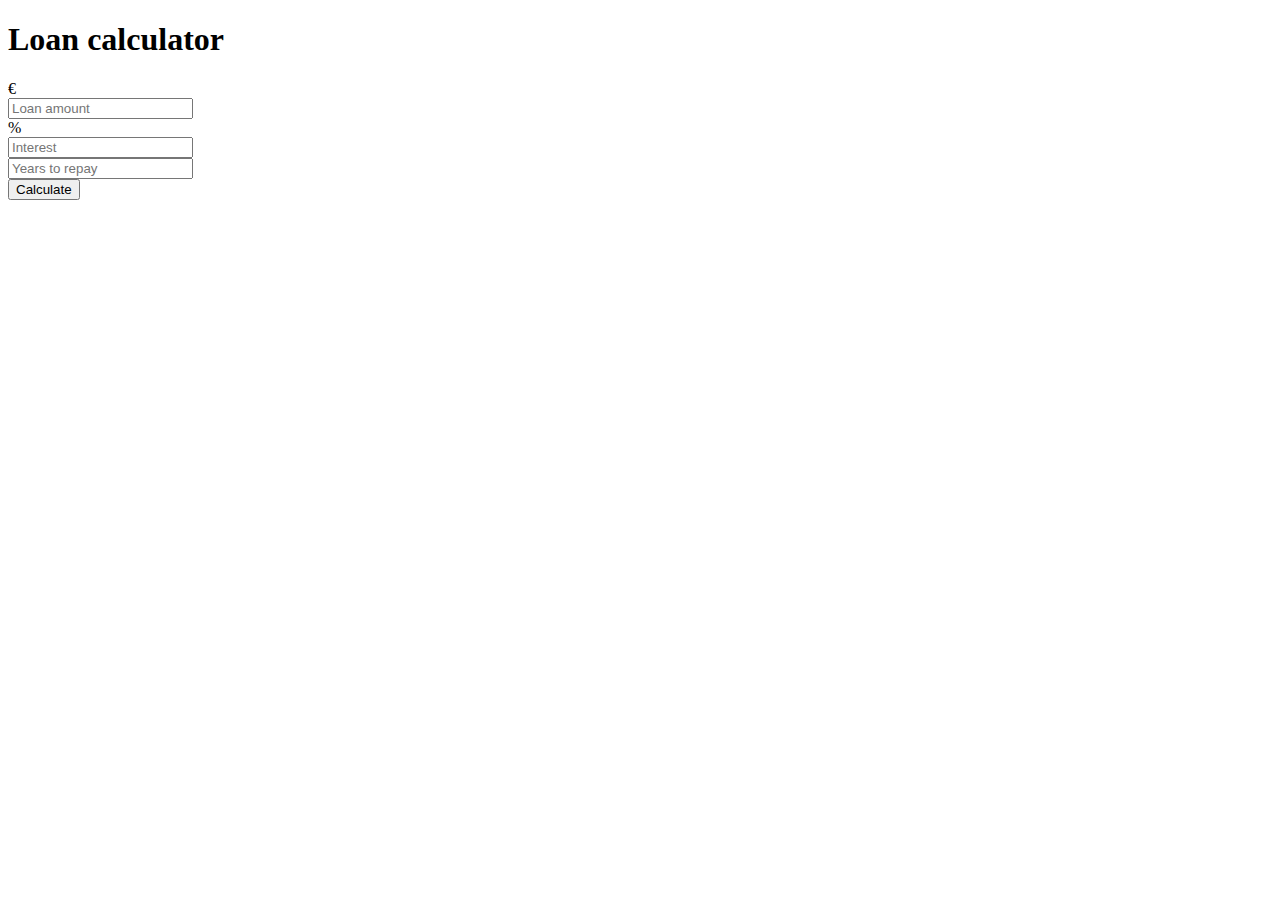
<file: projects/loan-calculator/index.html>
<!DOCTYPE html>
<html lang="en">
<head>
  <meta charset="UTF-8">
  <meta name="viewport" content="width=device-width, initial-scale=1.0">
  <meta http-equiv="X-UA-Compatible" content="ie=edge">
  <link href="https://stackpath.bootstrapcdn.com/bootstrap/4.1.1/css/bootstrap.min.css" rel="stylesheet" integrity="sha384-WskhaSGFgHYWDcbwN70/dfYBj47jz9qbsMId/iRN3ewGhXQFZCSftd1LZCfmhktB" crossorigin="anonymous">
  <link rel="stylesheet" href="assets/styles/styles.css">
  <title>Loan Calculator</title>
</head>
<body class="bg-dark">
  <div class="container">
    <div class="row">
      <div class="col-md-6 mx-auto">
        <div class="card card-body text-center mt-5">
          <h1 class="heading display-5 pb-3">Loan calculator</h1>
          <form action="" id="loan-form">
            <div class="form-group">
              <div class="input-group">
                <div class="input-group-prepend">
                  <span class="input-group-text">€</span>
                </div>
                <input type="number" step="0.01" id="amount" class="form-control" placeholder="Loan amount" required>
              </div>
            </div>
            <div class="form-group">
              <div class="input-group">
                <div class="input-group-prepend">
                  <span class="input-group-text">%</span>
                </div>
                <input type="number" step="0.01" id="interest" class="form-control" placeholder="Interest" required>
              </div>
            </div>
            <div class="form-group">
              <input type="number" id="years" class="form-control" placeholder="Years to repay" required>
            </div>
            <div class="form-group">
              <input type="submit" value="Calculate" class="btn btn-dark btn-block">
            </div>
          </form>
          <!-- loader -->
          <div id="loading">
            <img src="assets/images/loading.gif" alt="Loading results">
          </div>
          <!-- results area -->
          <div id="results" class="pt-4">
            <h5>Results</h5>
            <div class="form-group">
              <div class="input-group">
                <div class="input-group-prepend">
                  <span class="input-group-text">Monthly payment</span>
                </div>
                <input type="text" id="monthly-payment" class="form-control" disabled>
              </div>
            </div>
            <div class="form-group">
              <div class="input-group">
                <div class="input-group-prepend">
                  <span class="input-group-text">Total payment</span>
                </div>
                <input type="text" id="total-payment" class="form-control" disabled>
              </div>
            </div>
            <div class="form-group">
              <div class="input-group">
                <div class="input-group-prepend">
                  <span class="input-group-text">Total interest</span>
                </div>
                <input type="text" id="total-interest" class="form-control" disabled>
              </div>
            </div>
          </div>
        </div>
      </div>
    </div>
  </div>
  <script src="assets/scripts/app.js"></script>
</body>
</html>
</file>
<file: projects/loan-calculator/assets/styles/styles.css>
#loading, #results {
  display: none;
}
</file>
